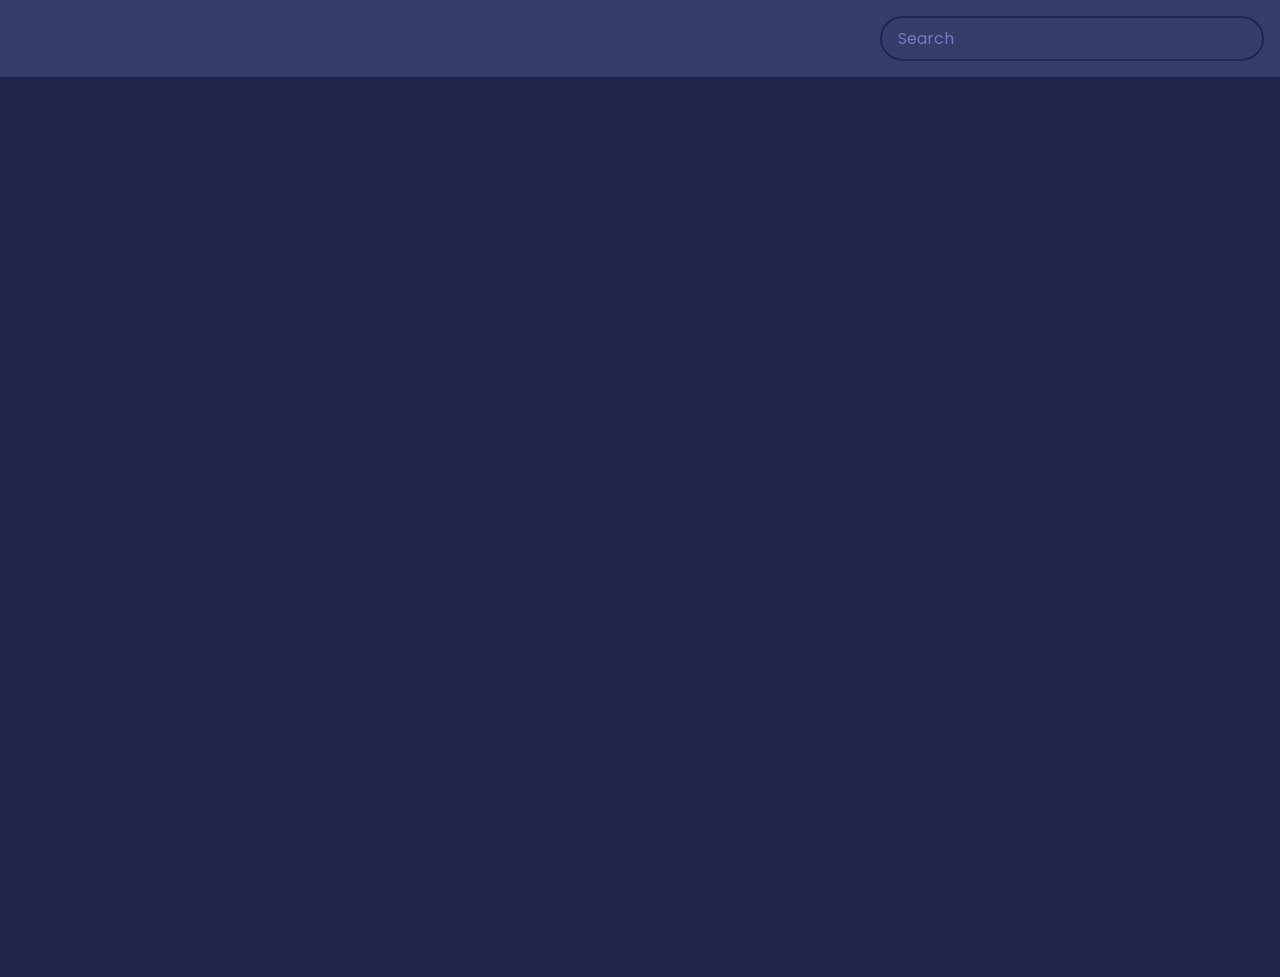
<file: version1/index.html>
<!doctype html>
<html lang="en">
  <head>
    <meta charset="UTF-8" />
    <meta name="viewport" content="width=device-width, initial-scale=1.0" />
    <link rel="stylesheet" href="style.css" />
    <title>Movie App</title>
  </head>
  <body>
    <header>
      <input type="text" id="search" class="search" placeholder="Search" />
    </header>

    <main id="main"></main>

    <script src="script.js"></script>
  </body>
</html>
</file>
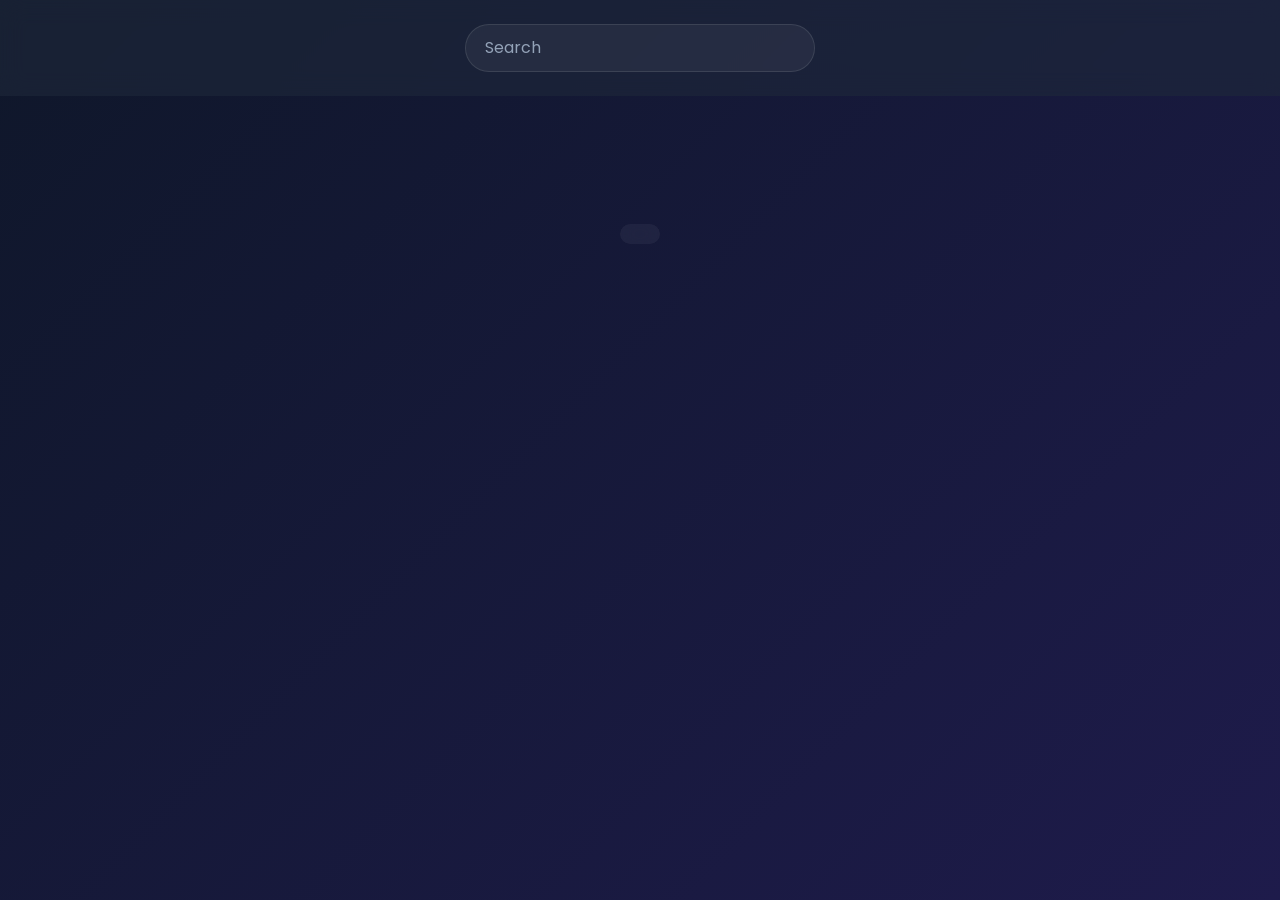
<file: version2/index.html>
<!doctype html>
<html lang="en">
  <head>
    <meta charset="UTF-8" />
    <meta name="viewport" content="width=device-width, initial-scale=1.0" />
    <link href="https://cdn.jsdelivr.net/npm/bootstrap@5.3.8/dist/css/bootstrap.min.css" rel="stylesheet">
    <link rel="stylesheet" href="style.css" />
    <title>Movie App</title>
  </head>
  <body>
    <header>
      <input type="text" id="search" class="search" placeholder="Search" />
    </header>

    <main id="main"></main>
    <nav id="pagination" aria-label="Page navigation example">
      <ul class="pagination"></ul>
    </nav>
<script src="https://cdn.jsdelivr.net/npm/bootstrap@5.3.8/dist/js/bootstrap.min.js"></script>
    <script src="script.js"></script>
  </body>
</html>
</file>
<file: version1/style.css>
@import url("https://fonts.googleapis.com/css2?family=Poppins:wght@200;400&display=swap");

:root {
  --primary-color: #22254b;
  --secondary-color: #373b69;
}

* {
  box-sizing: border-box;
}

body {
  background-color: var(--primary-color);
  font-family: "Poppins", sans-serif;
  margin: 0;
}

header {
  padding: 1rem;
  display: flex;
  justify-content: flex-end;
  background-color: var(--secondary-color);
}

.search {
  background-color: transparent;
  border: 2px solid var(--primary-color);
  border-radius: 50px;
  font-family: inherit;
  font-size: 1rem;
  padding: 0.5rem 1rem;
  color: #fff;
  width: 30vw;
}

.search::placeholder {
  color: #7378c5;
}

.search:focus {
  outline: none;
  background-color: var(--primary-color);
}

main {
  display: flex;
  flex-wrap: wrap;
  justify-content: center;
  height: 100vh;
}

.movie {
  width: 300px;
  margin: 1rem;
  background-color: var(--secondary-color);
  box-shadow: 0 4px 5px rgba(0, 0, 0, 0.2);
  position: relative;
  overflow: hidden;
  border-radius: 3px;
}

.movie img {
  width: 100%;
}

.movie-info {
  color: #eee;
  display: flex;
  align-items: center;
  justify-content: space-between;
  gap: 0.2rem;
  padding: 0.5rem 1rem 1rem;
  letter-spacing: 0.5px;
}

.movie-info h3 {
  margin-top: 0;
}

.movie-info span {
  background-color: var(--primary-color);
  padding: 0.25rem 0.5rem;
  border-radius: 3px;
  font-weight: bold;
}

.movie-info span.green {
  color: lightgreen;
}

.movie-info span.orange {
  color: orange;
}

.movie-info span.red {
  color: red;
}

.genres {
  margin: 5px 0;
}

.genre {
  display: inline-block;
  background-color: #1f4068;
  color: white;
  padding: 3px 8px;
  margin: 2px;
  border-radius: 20px;
  font-size: 12px;
}

.overview {
  background-color: #fff;
  padding: 2rem;
  position: absolute;
  left: 0;
  bottom: 0;
  right: 0;
  max-height: 100%;
  transform: translateY(101%);
  overflow-y: auto;
  transition: transform 0.3s ease-in;
}

.movie:hover .overview {
  transform: translateY(0);
}
</file>
<file: version2/style.css>
@import url("https://fonts.googleapis.com/css2?family=Poppins:wght@300;400;600;700&display=swap");

:root {
  --primary-color: #0f172a;
  --secondary-color: #1e293b;
  --accent-color: #6366f1;
  --text-light: #f1f5f9;
  --text-muted: #94a3b8;
}

* {
  box-sizing: border-box;
  margin: 0;
  padding: 0;
}

body {
  background: linear-gradient(135deg, #0f172a, #1e1b4b);
  font-family: "Poppins", sans-serif;
  color: var(--text-light);
  -webkit-font-smoothing: antialiased;
  min-height: 100vh;
}

/* ================= HEADER ================= */

header {
  padding: 1.5rem;
  display: flex;
  justify-content: center;
  background: rgba(30, 41, 59, 0.6);
  backdrop-filter: blur(12px);
  position: sticky;
  top: 0;
  z-index: 100;
}

.search {
  background: rgba(255, 255, 255, 0.05);
  border: 1px solid rgba(255, 255, 255, 0.1);
  border-radius: 50px;
  font-size: 1rem;
  padding: 0.7rem 1.2rem;
  color: white;
  width: 350px;
  transition: 0.3s ease;
}

.search::placeholder {
  color: var(--text-muted);
}

.search:focus {
  outline: none;
  border-color: var(--accent-color);
  box-shadow: 0 0 0 3px rgba(99, 102, 241, 0.3);
}

/* ================= MAIN GRID ================= */

main {
  display: grid;
  grid-template-columns: repeat(auto-fit, minmax(260px, 1fr));
  gap: 2rem;
  padding: 2rem;
  max-width: 1400px;
  margin: auto;
}

/* ================= MOVIE CARD ================= */

.movie {
  background: var(--secondary-color);
  border-radius: 18px;
  overflow: hidden;
  display: flex;
  flex-direction: column;
  transition: 0.4s ease;
  position: relative;
}

.movie:hover {
  transform: translateY(-10px);
  box-shadow: 0 20px 40px rgba(0, 0, 0, 0.5);
}

/* Poster */

.movie img {
  width: 100%;
  height: 420px;
  object-fit: cover;
  transition: 0.4s ease;
}

.movie:hover img {
  transform: scale(1.05);
}

/* ================= MOVIE INFO ================= */

.movie-info {
  padding: 1.2rem;
  display: flex;
  flex-direction: column;
  gap: 0.8rem;
}

/* Top row (title + rating) */

.movie-info .top {
  display: flex;
  justify-content: space-between;
  align-items: flex-start;
  gap: 10px;
}

/* Title */

.movie-info h3 {
  font-size: 1.05rem;
  font-weight: 600;
  line-height: 1.4;
  flex: 1;

  display: -webkit-box;
  -webkit-line-clamp: 2;
  line-clamp: 2;
  -webkit-box-orient: vertical;
  overflow: hidden;
}

/* Rating Badge */

.movie-info span {
  background: linear-gradient(135deg, #1f4068, #16213e);
  padding: 0.3rem 0.7rem;
  border-radius: 30px;
  font-weight: 600;
  font-size: 0.8rem;
  min-width: 45px;
  text-align: center;
}

/* Rating Colors */

.green {
  color: #22c55e;
}

.orange {
  color: #f59e0b;
}

.red {
  color: #ef4444;
}

/* ================= GENRES ================= */

.genres {
  display: flex;
  flex-wrap: wrap;
  gap: 6px;
}

.genre {
  background: linear-gradient(135deg, #334155, #1e293b);
  padding: 4px 10px;
  border-radius: 50px;
  font-size: 11px;
  font-weight: 500;
  letter-spacing: 0.5px;
  transition: 0.3s ease;
}

.genre:hover {
  background: var(--accent-color);
  transform: scale(1.05);
}

/* ================= OVERVIEW ================= */

.overview {
  position: absolute;
  bottom: 0;
  left: 0;
  right: 0;
  background: rgba(15, 23, 42, 0.95);
  padding: 1.5rem;
  transform: translateY(100%);
  transition: 0.4s ease;
  max-height: 100%;
  overflow-y: auto;
}

.movie:hover .overview {
  transform: translateY(0);
}

/* Scrollbar */

.overview::-webkit-scrollbar {
  width: 6px;
}

.overview::-webkit-scrollbar-thumb {
  background: var(--accent-color);
  border-radius: 10px;
}

/* ================= RESPONSIVE ================= */

@media (max-width: 768px) {
  .movie img {
    height: 360px;
  }

  .search {
    width: 100%;
  }
}
/* ================= ROUNDED PILL PAGINATION ================= */
#pagination {
  display: flex;
  justify-content: center;
  align-items: center;
  display: flex;
  width: 100%;
  margin: 4rem auto;
  text-align: center;


}
.pagination {
  display: inline-flex;  
  justify-content: center;
  align-items: center;
  gap: 10px;

  padding: 10px 20px;
  border-radius: 50px;

  background: rgba(255, 255, 255, 0.05);
  backdrop-filter: blur(12px);

  width: auto;          
}


/* Remove default bootstrap border */
.page-item .page-link {
  border: none;
  border-radius: 50px !important;
  padding: 8px 18px;
  background: transparent;
  color: #cbd5e1;
  font-weight: 500;
  transition: all 0.3s ease;
}

/* Hover effect */
.page-item .page-link:hover {
  background: rgba(99, 102, 241, 0.2);
  color: white;
  transform: translateY(-2px);
}

/* Active page */
.page-item.active .page-link {
  background: linear-gradient(135deg, #6366f1, #4f46e5);
  color: white;
  box-shadow: 0 5px 20px rgba(99, 102, 241, 0.4);
}

/* Prev / Next style */
.page-item:first-child .page-link,
.page-item:last-child .page-link {
  font-weight: 600;
}

/* Disabled */
.page-item.disabled .page-link {
  opacity: 0.4;
  pointer-events: none;
}
</file>
